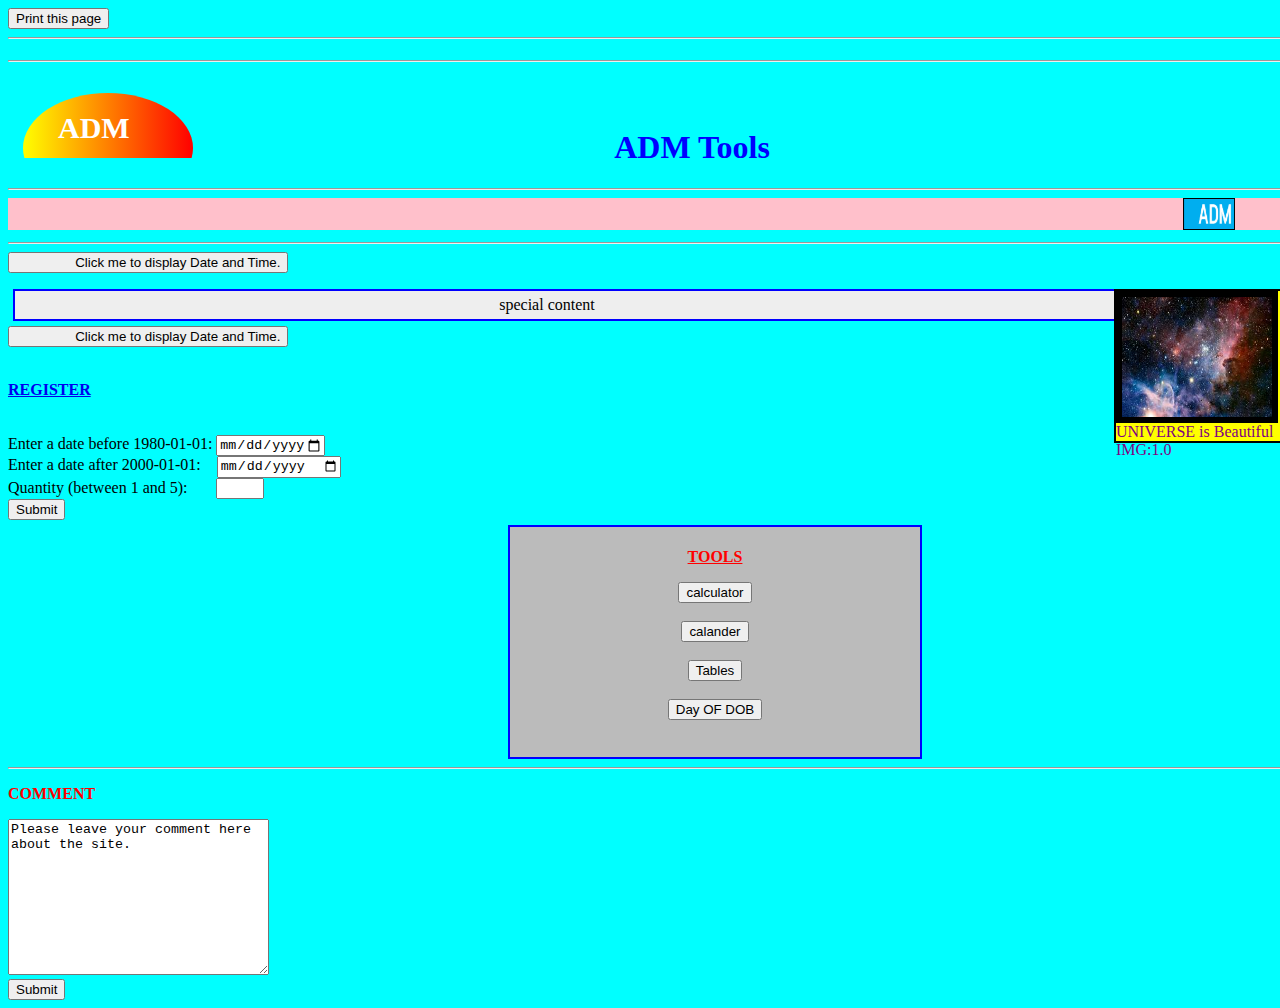
<file: index.html>
<!DOCTYPE html>
<html>
	<head>
<script>
function printPage() {
    window.print();
}
</script>
</head>
	<link rel="stylesheet" href="adm.css"> <!-- this is external css-->
	<body style="background-color:cyan">
	<input type="button" value="Print this page" onclick="printPage()" />
	<hr>
	<h1 align = left onmouseover="style.color='orange'" onmouseout="style.color='black'"><hr><svg height="80" width="600">
	<defs>
    <linearGradient id="grad1" x1="0%" y1="0%" x2="100%" y2="0%">
      <stop offset="0%"
      style="stop-color:rgb(255,255,0);stop-opacity:1" />
      <stop offset="100%"
      style="stop-color:rgb(255,0,0);stop-opacity:1" />
    </linearGradient>
	</defs>
	<ellipse cx="100" cy="70" rx="85" ry="55" fill="url(#grad1)" />
	<text fill="#ffffff" font-size="30" font-family="Verdana"
	x="50" y="60">ADM</text>
	</svg>
	 ADM Tools </hr></h1>
	<hr>
	<marquee behavior="alternate" bgcolor="pink"><img src="adm.jpg" style="border:1px solid black;float:center; width:50px; height:30px";></marquee> 
	<hr>
	
	<div class="text">
	<button type="button"
onclick="document.getElementById('demo').innerHTML = Date()">
&nbsp &nbsp &nbsp &nbsp &nbsp &nbsp &nbsp &nbsp Click me to display Date and Time.</button>
<p id="demo"></p>
    <div id="image" style="background-color:yellow;color:purple;border:2px solid black;width:170px;"> 
		<a href="images (2).jpg">
		<img src="images (2).jpg" style="border:6px solid black;float:center; width:150px; height:120px";></a>UNIVERSE is Beautiful<br>
		IMG:1.0
	</div>
    
    <div class="code" align= "center">special content</div>
     <button type="button"
onclick="document.getElementById('hello').innerHTML = Date()">
&nbsp &nbsp &nbsp &nbsp &nbsp &nbsp &nbsp &nbsp Click me to display Date and Time.</button>
<p id="hello"></p>
	</div><br>
<a href="admRegister.html" onmouseover="style.color='red'" onmouseout="style.color='black'"><strong> REGISTER </strong></a><br><br><br>
<form action="action_page.php">

  Enter a date before 1980-01-01:
  <input type="date" name="bday" max="1979-12-31"><br>

  Enter a date after 2000-01-01:   
  &nbsp&nbsp&nbsp<input type="date" name="bday" min="2000-01-02"><br>

  Quantity (between 1 and 5):
  &nbsp&nbsp&nbsp&nbsp&nbsp&nbsp<input type="number" name="quantity" min="1" max="5"><br>

  <input type="submit">
  
</form>
<div class="codess" align= "center">
<p align="center" ><b><u><strong> TOOLS </strong></u></b></p>
<form align= "center" action="calculator1.php">
	<input type="submit" name="calculator" value="calculator"><br><br>
</form >
<form align= "center" action="calander1.php">
 <input type="submit" name="calander" value="calander"><br><br>
 </form>
 <form align= "center" action="tables1.php">
	<input type="submit" name="tables" value="Tables"><br><br>
</form>
<form align= "center" action="birthday1.php">
	<input type="submit" name="birthday" value="Day OF DOB"><br><br>
</form>
</div>
<hr>
<p><strong>COMMENT</strong></p>
 
<form action="action_page.php">
  <textarea name="message" rows="10" cols="30">Please leave your comment here about the site.</textarea>
  <br>
  <input type="submit">
</form>
</body>
</html>
</file>
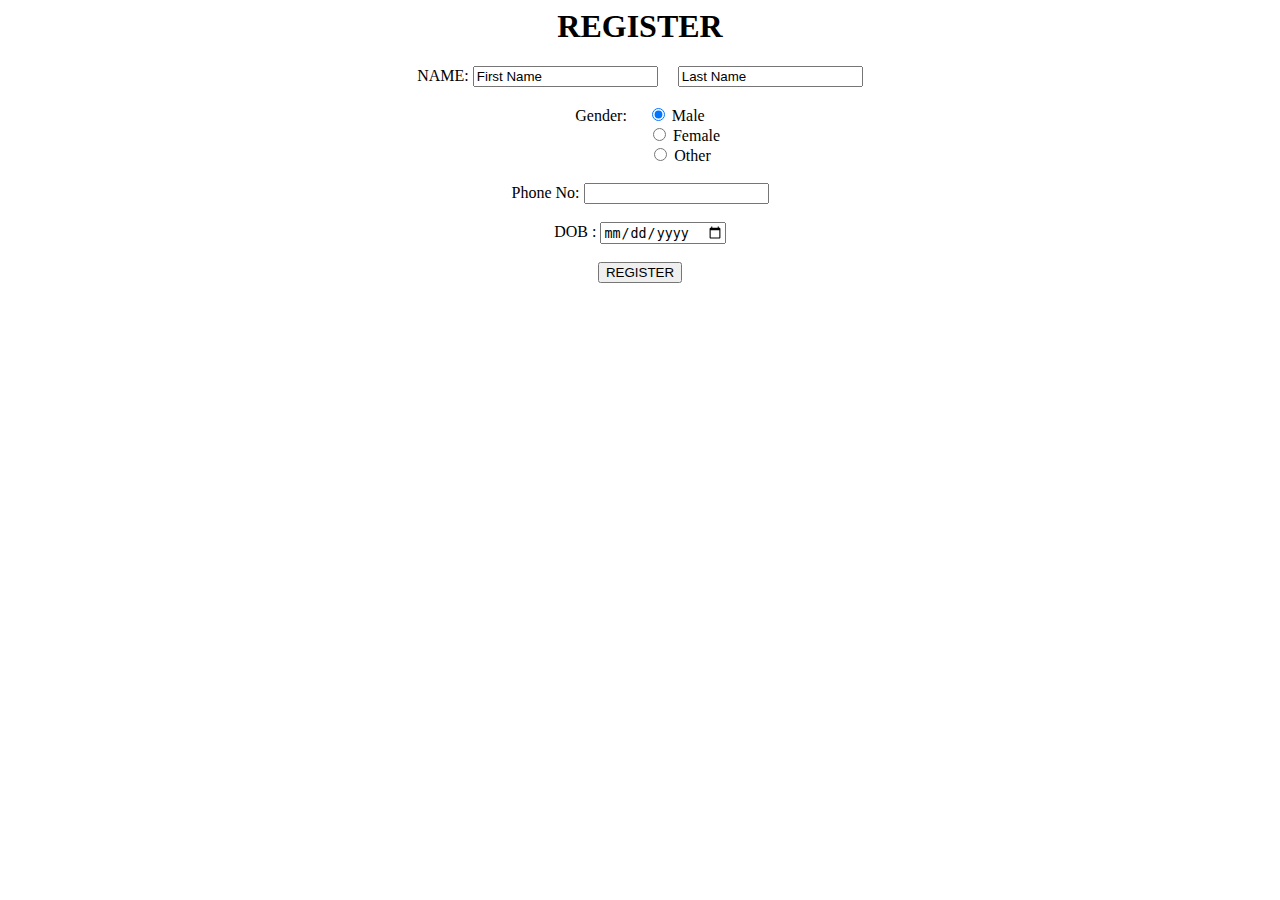
<file: admRegister.html>
<html>
	<title>Register</title>
	<H1 align="center"> REGISTER </H1> 
	<body>
		<form align= "center" action="admRegister.php">
			NAME: <input type= "text" name="txtName" value= "First Name"> &nbsp &nbsp <input type= "text" name= "txtLastName" value="Last Name"><br><br>
			Gender:&nbsp&nbsp&nbsp&nbsp <input type="radio" name="txtGender" value="male" checked> Male<br>
				   &nbsp&nbsp&nbsp&nbsp&nbsp&nbsp&nbsp&nbsp&nbsp&nbsp&nbsp&nbsp&nbsp&nbsp&nbsp&nbsp
				   &nbsp&nbsp&nbsp&nbsp <input type="radio" name="txtGender" value="female"> Female<br>
				   &nbsp&nbsp&nbsp&nbsp&nbsp&nbsp&nbsp&nbsp&nbsp&nbsp&nbsp&nbsp&nbsp&nbsp&nbsp&nbsp
				   &nbsp&nbsp <input type="radio" name="txtGender" value="other"> Other<br><br>
			Phone No: <input type="number" name="numPhone" ><br><br>
			DOB : <input type="date" name="txtbday"><br><br>
			<input type="submit" name="txtRegister" value="REGISTER"><br><br>
		</form>
	</body>
<html>
</file>
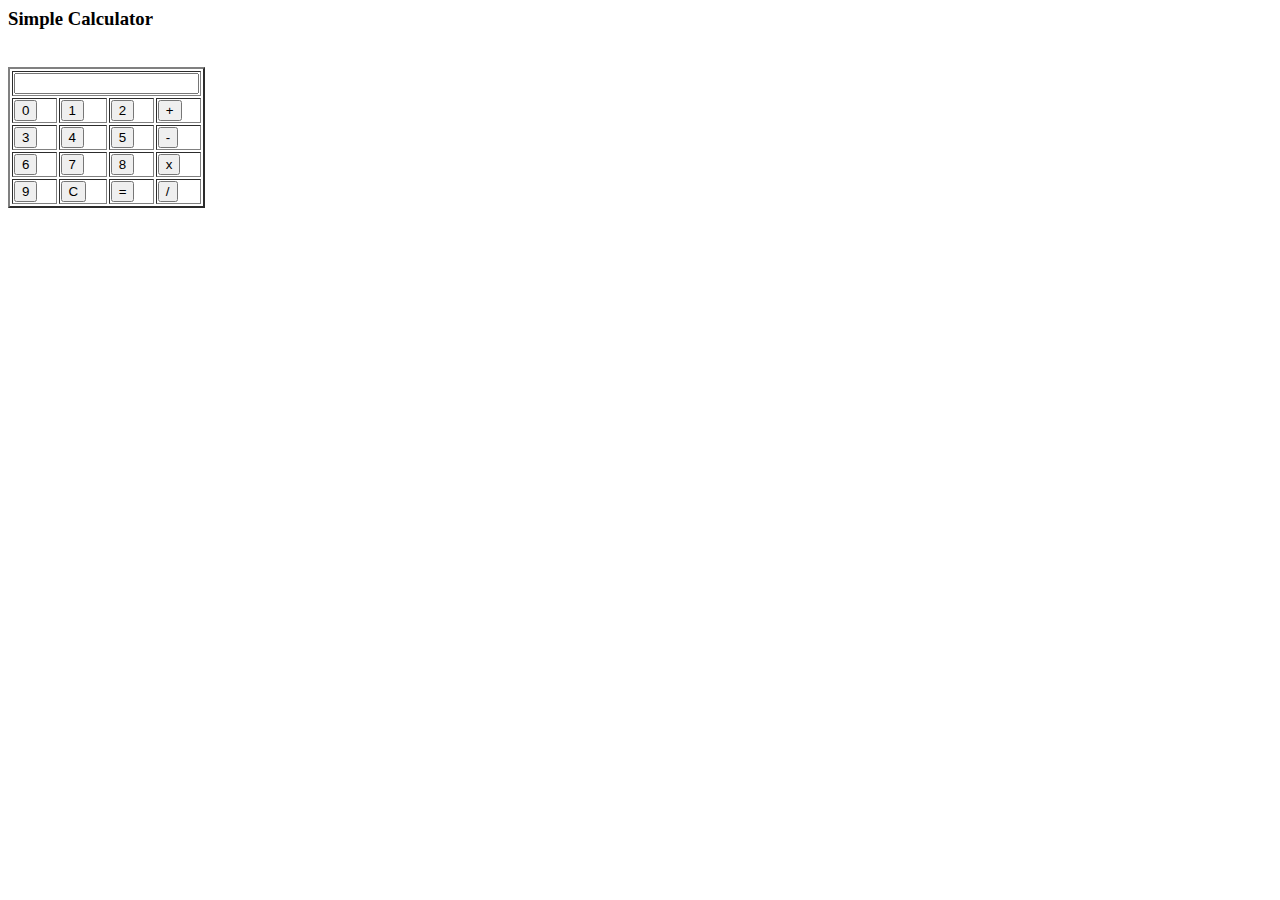
<file: cal2.html>
<html>
<head></head>
<body>
<h3>Simple Calculator</h3>
<br/>
<form Name="calc">
<table border=2>
<tr>
<td colspan=4><input type=text Name="display"></td>
</tr>
<tr>
<td><input type=button value="0" OnClick="calc.display.value+='0'"></td>
<td><input type=button value="1" OnClick="calc.display.value+='1'"></td>
<td><input type=button value="2" OnClick="calc.display.value+='2'"></td>
<td><input type=button value="+" OnClick="calc.display.value+='+'"></td>
</tr>
<tr>
<td><input type=button value="3" OnClick="calc.display.value+='3'"></td>
<td><input type=button value="4" OnClick="calc.display.value+='4'"></td>
<td><input type=button value="5" OnClick="calc.display.value+='5'"></td>
<td><input type=button value="-" OnClick="calc.display.value+='-'"></td>
</tr>
<tr>
<td><input type=button value="6" OnClick="calc.display.value+='6'"></td>
<td><input type=button value="7" OnClick="calc.display.value+='7'"></td>
<td><input type=button value="8" OnClick="calc.display.value+='8'"></td>
<td><input type=button value="x" OnClick="calc.display.value+='*'"></td>
</tr>
<tr>
<td><input type=button value="9" OnClick="calc.display.value+='9'"></td>
<td><input type=button value="C" OnClick="calc.display.value=''"></td>
<td><input type=button value="=" OnClick="calc.display.value=eval(calc.display.value)"></td>
<td><input type=button value="/" OnClick="calc.display.value+='/'"></td>
</tr>
</table>
</form>
</body>
</html>
</file>
<file: adm.css>
p{
color:red
}
h1{
color:blue
}
h2{
color:white
}
<!-- .(dot) is used for class-->
p.xyz{        
color:green !important;
}
<!-- # is used for id-->

#ab{

color:blue;
}

<!-- priority wise inline is more than external css -->

.row{
width:100%;
}

img{
display:block;
height:200px;
width:200px;
}

body{
height:100%;
width:100%;
}

.center{
margin:0 auto;
}

.bottom{
position:absolute;
bottom:0;
left: 600px} <!-- for alignment of the image-->
.text{
    color:red;
    text-align:justify;
    margin-top:20px;
}
.code{
    border:2px solid blue;
    border-left:10 px solid #ccc;
    background:#eee;
    padding:5px;
    margin:5px;
}
.code:before{
    display:block;
    font-size:80%;
    font-style:italic;
	text= Example;
    margin-bottom:2px;
}

.codess{
	
    border:2px solid blue;
    border-left:10 px solid #fff;
    background:#bbb;
    padding:5px;
    margin:5px;
	height:220px;
    width:400px;
	margin-left:500px;
	
}
.codess:before{
	
    display:block;
    font-size:80%;
    font-style:italic;
    margin-bottom:2px;
	margin-left:4px;
}

#image{
    float:right;
    border:2px solid red;
    height:150px;
    width:150px;
    margin-left:40px;
}
</file>
